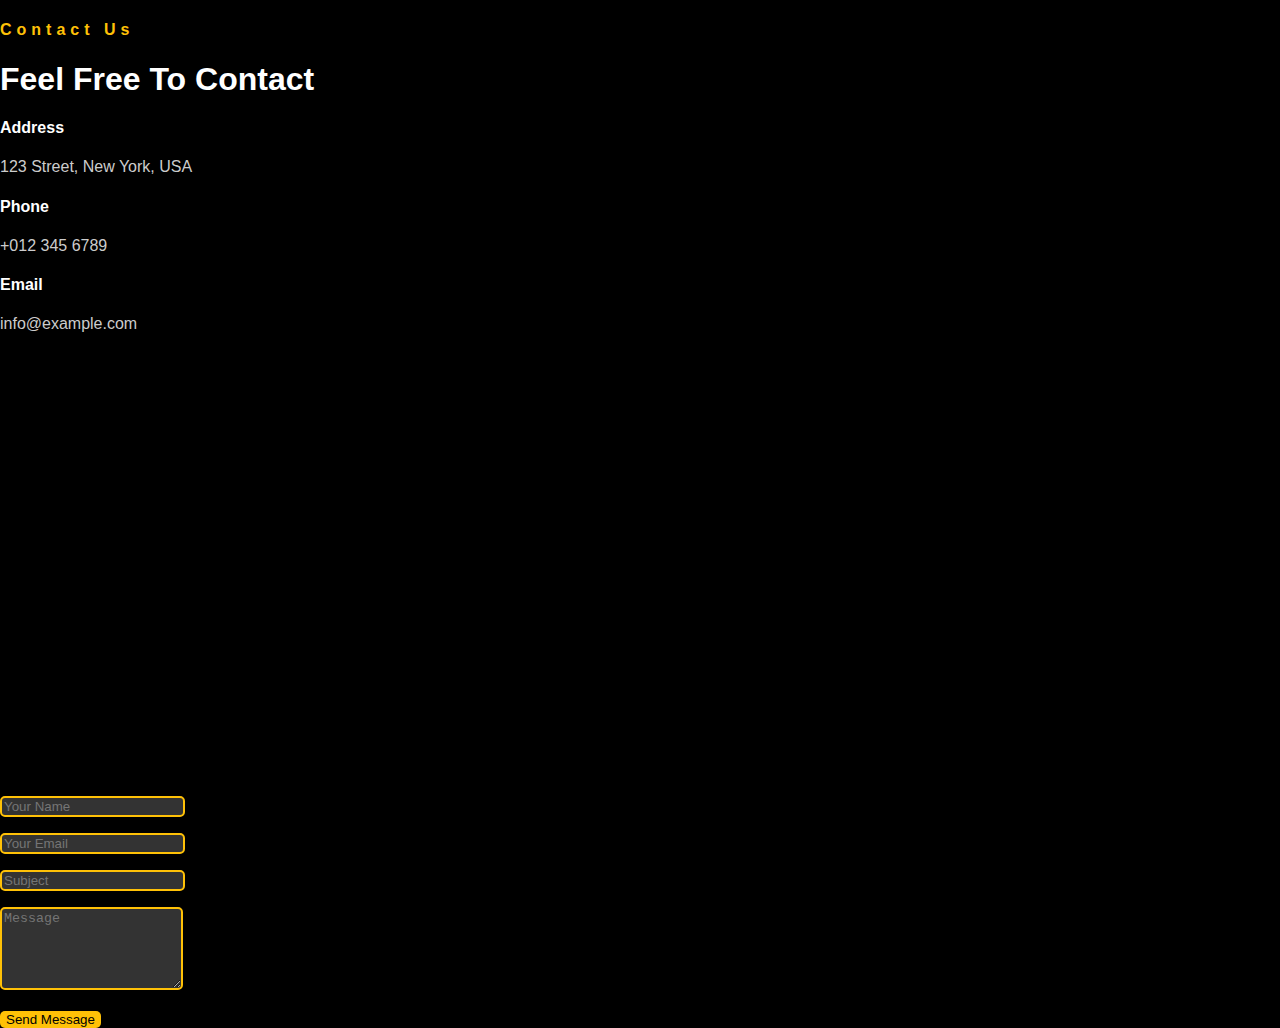
<file: target/classes/templates/contact.html>
<!DOCTYPE html>
<html xmlns="http://www.w3.org/1999/xhtml"
      xmlns:th="http://www.thymeleaf.org"
      xmlns:sec="http://www.thymeleaf.org">

    <!-- Head Start -->
    <head th:replace="~{base::head}"></head>
    <!-- Head End -->

<body style="background: rgb(0, 0, 0); font-family: Arial, sans-serif; margin: 0; padding: 0;">
    <!-- Navbar Start -->
    <div th:replace="~{base :: navbar(contact='active')}"></div>
    <!-- Navbar End -->

    <!-- Page Header Start -->
    <div th:replace="~{base :: Header(text='Contact')}"></div>
    <!-- Page Header End -->

    <!-- Contact Start -->
    <div class="container-fluid pt-5" style="background: rgb(0, 0, 0); color: white;" data-aos="fade-up" data-aos-duration="1000">
        <div class="container">
            <div class="section-title" data-aos="fade-up" data-aos-duration="1000">
                <h4 class="text-uppercase" style="letter-spacing: 5px; color: #ffc107;">Contact Us</h4>
                <h1 class="display-4" style="color: white;">Feel Free To Contact</h1>
            </div>
            <div class="row px-3 pb-2">
                <div class="col-sm-4 text-center mb-3" data-aos="fade-up" data-aos-duration="1000" data-aos-delay="100">
                    <i class="fa fa-2x fa-map-marker-alt mb-3" style="color: #ffc107;"></i>
                    <h4 class="font-weight-bold" style="color: white;">Address</h4>
                    <p style="color: #cccccc;">123 Street, New York, USA</p>
                </div>
                <div class="col-sm-4 text-center mb-3" data-aos="fade-up" data-aos-duration="1000" data-aos-delay="200">
                    <i class="fa fa-2x fa-phone-alt mb-3" style="color: #ffc107;"></i>
                    <h4 class="font-weight-bold" style="color: white;">Phone</h4>
                    <p style="color: #cccccc;">+012 345 6789</p>
                </div>
                <div class="col-sm-4 text-center mb-3" data-aos="fade-up" data-aos-duration="1000" data-aos-delay="300">
                    <i class="far fa-2x fa-envelope mb-3" style="color: #ffc107;"></i>
                    <h4 class="font-weight-bold" style="color: white;">Email</h4>
                    <p style="color: #cccccc;">info@example.com</p>
                </div>
            </div>
            <div class="row">
                <div class="col-md-6 pb-5" data-aos="fade-right" data-aos-duration="1000" data-aos-delay="100">
                    <iframe style="width: 100%; height: 443px;"
                        src="https://www.google.com/maps/embed?pb=!1m18!1m12!1m3!1d250151.16277564838!2d104.72537728871423!3d11.579654003814133!2m3!1f0!2f0!3f0!3m2!1i1024!2i768!4f13.1!3m3!1m2!1s0x3109513dc76a6be3%3A0x9c010ee85ab525bb!2sPhnom%20Penh!5e0!3m2!1sen!2skh!4v1755058462628!5m2!1sen!2skh" 
                        frameborder="0" allowfullscreen="" aria-hidden="false" tabindex="0"></iframe>
                </div>
                <div class="col-md-6 pb-5" data-aos="fade-left" data-aos-duration="1000" data-aos-delay="200">
                    <div class="contact-form">
                        <div id="success"></div>
                        <form name="sentMessage" id="contactForm" novalidate="novalidate">
                            <div class="control-group">
                                <input type="text" class="form-control bg-transparent p-4" id="name" placeholder="Your Name"
                                    required="required" data-validation-required-message="Please enter your name"
                                    style="background: #333333; color: white; border: 2px solid #ffc107; border-radius: 5px;" />
                                <p class="help-block text-danger" style="color: #ff6666;"></p>
                            </div>
                            <div class="control-group">
                                <input type="email" class="form-control bg-transparent p-4" id="email" placeholder="Your Email"
                                    required="required" data-validation-required-message="Please enter your email"
                                    style="background: #333333; color: white; border: 2px solid #ffc107; border-radius: 5px;" />
                                <p class="help-block text-danger" style="color: #ff6666;"></p>
                            </div>
                            <div class="control-group">
                                <input type="text" class="form-control bg-transparent p-4" id="subject" placeholder="Subject"
                                    required="required" data-validation-required-message="Please enter a subject"
                                    style="background: #333333; color: white; border: 2px solid #ffc107; border-radius: 5px;" />
                                <p class="help-block text-danger" style="color: #ff6666;"></p>
                            </div>
                            <div class="control-group">
                                <textarea class="form-control bg-transparent py-3 px-4" rows="5" id="message" placeholder="Message"
                                    required="required" data-validation-required-message="Please enter your message"
                                    style="background: #333333; color: white; border: 2px solid #ffc107; border-radius: 5px;"></textarea>
                                <p class="help-block text-danger" style="color: #ff6666;"></p>
                            </div>
                            <div>
                                <button class="btn btn-primary font-weight-bold py-3 px-5" type="submit" id="sendMessageButton"
                                    style="background: #ffc107; color: black; border: none; border-radius: 5px; transition: background 0.3s;">Send Message</button>
                            </div>
                        </form>
                    </div>
                </div>
            </div>
        </div>
    </div>
    <!-- Contact End -->

    <!-- Footer Start -->
    <div th:replace="~{base::Footer}"></div>
    <!-- Footer End -->

    <!-- Back to Top -->
    <div th:replace="~{base::script}"></div>
</body>
</html>
</file>
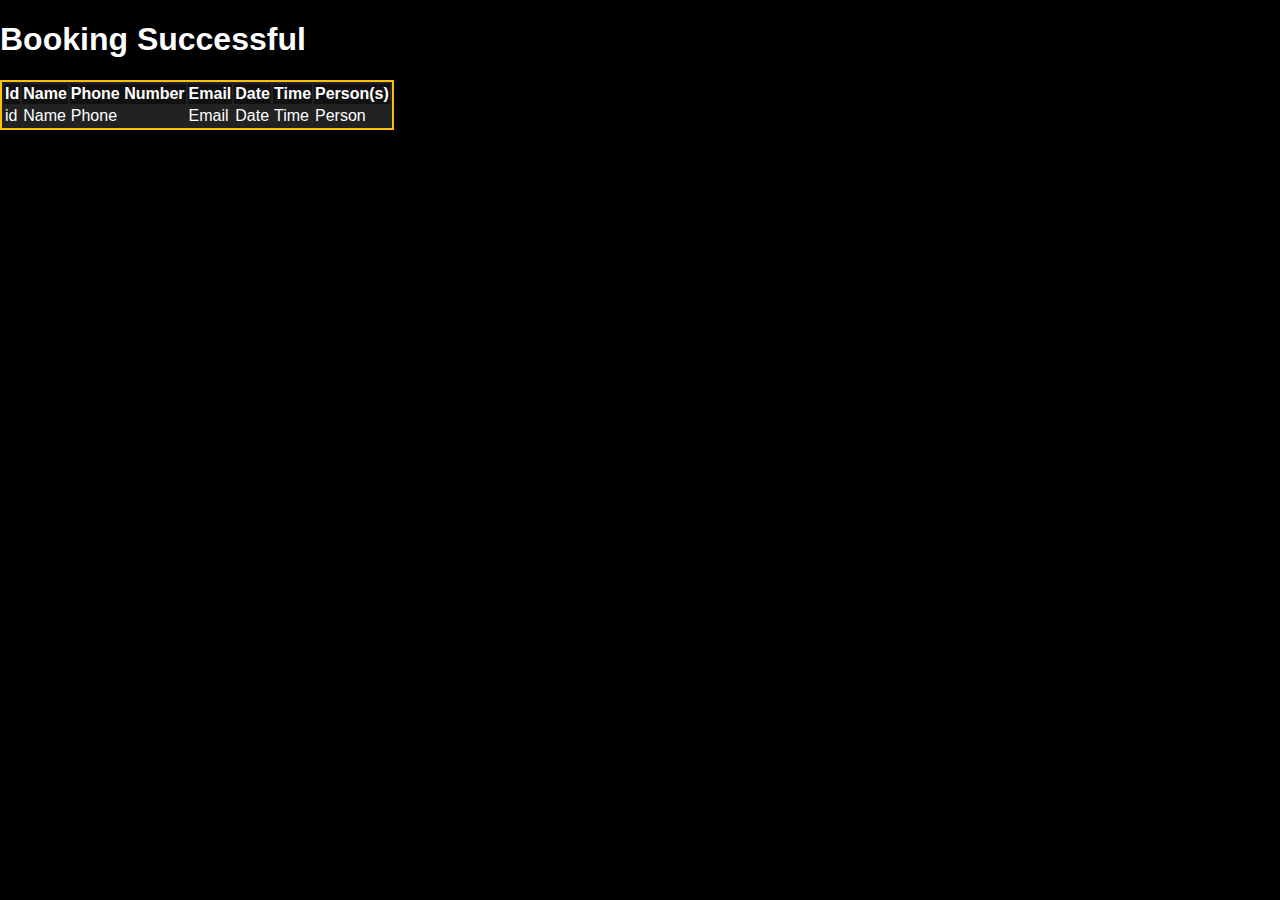
<file: target/classes/templates/success.html>
<!DOCTYPE html>
<html xmlns="http://www.w3.org/1999/xhtml"
      xmlns:th="http://www.thymeleaf.org"
      xmlns:sec="http://www.thymeleaf.org">

<!-- Head Start -->
<head th:replace="~{base::head}"></head>
<!-- Head Start -->

<body style="background: rgb(0, 0, 0); font-family: Arial, sans-serif; margin: 0; padding: 0;">
    <!-- Navbar Start -->
    <div th:replace="~{base::navbar(success='active')}"></div>
    <!-- Navbar End -->

    <!-- Page Header Start -->
    <div th:replace="~{base::Header(text='Success')}"></div>
    <!-- Page Header End -->

    <!-- Success Start -->
    <div class="container-fluid py-5" style="background: rgb(0, 0, 0);" data-aos="fade-up" data-aos-duration="1000">
        <div class="container">
            <h1 class="mb-4 text-center" style="color: white;">Booking Successful</h1>

            <div class="table-responsive">
                <table class="table table-bordered table-striped text-center align-middle shadow rounded-3" style="color: white; background: #222; border: 2px solid #ffc107;">
                    <thead class="table-dark" style="background: #111; border-bottom: 2px solid #ffc107;">
                        <tr>
                            <th style="color: white;">Id</th>
                            <th style="color: white;">Name</th>
                            <th style="color: white;">Phone Number</th>
                            <th style="color: white;">Email</th>
                            <th style="color: white;">Date</th>
                            <th style="color: white;">Time</th>
                            <th style="color: white;">Person(s)</th>
                        </tr>
                    </thead>
                    <tbody>
                        <tr>
                            <td th:text="${booked.id}" style="color: white;">id</td>
                            <td th:text="${booked.name}" style="color: white;">Name</td>
                            <td th:text="${booked.phoneNumber}" style="color: white;">Phone</td>
                            <td th:text="${booked.email}" style="color: white;">Email</td>
                            <td th:text="${booked.date}" style="color: white;">Date</td>
                            <td th:text="${booked.time}" style="color: white;">Time</td>
                            <td th:text="${booked.person}" style="color: white;">Person</td>
                        </tr>
                    </tbody>
                </table>
            </div>
        </div>
    </div>
    <!-- Success End -->

    <!-- Footer Start -->
    <div th:replace="~{base::Footer}"></div>
    <!-- Footer End -->

    <!-- Back to Top -->
    <div th:replace="~{base::script}"></div>
</body>
</html>
</file>
